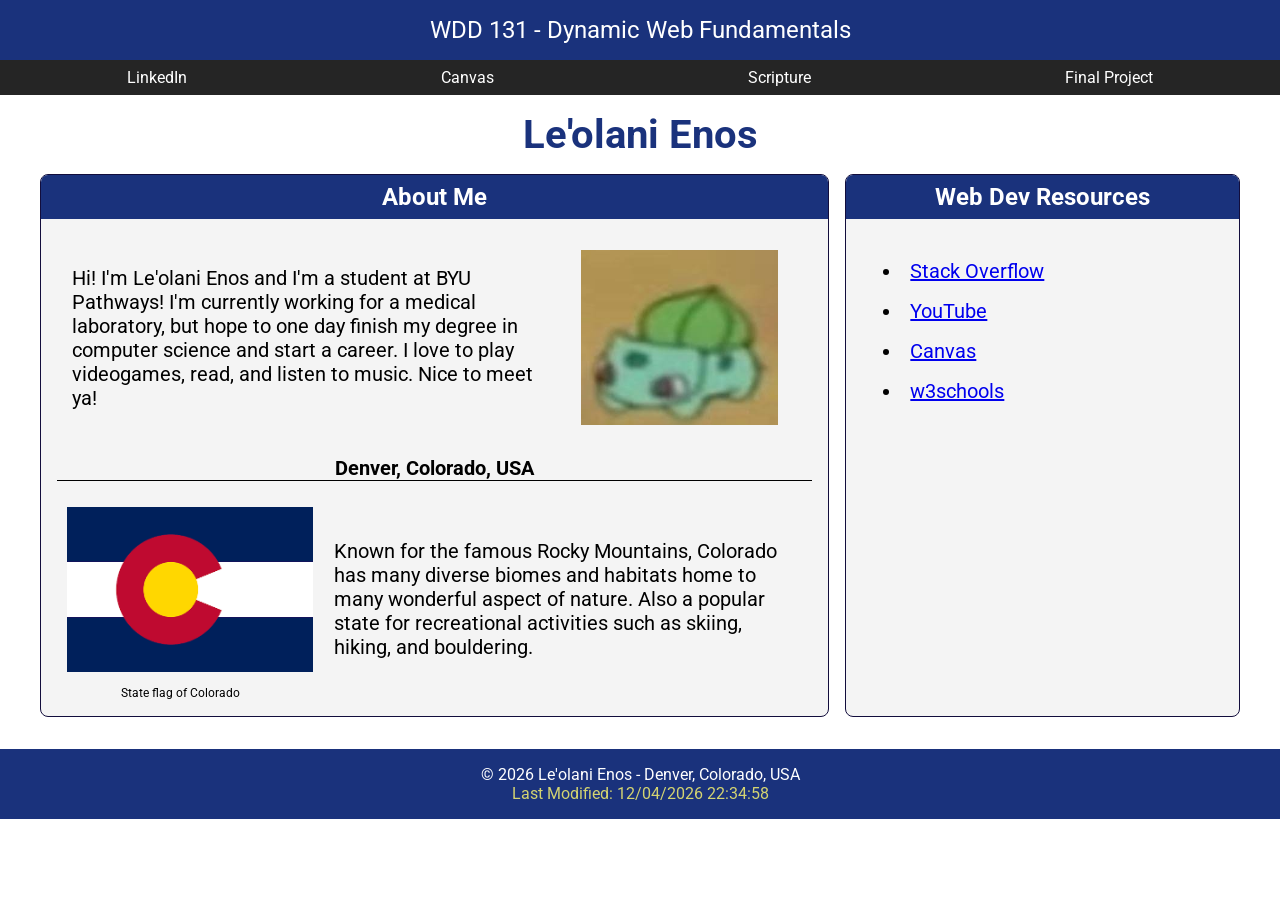
<file: index.html>
<!DOCTYPE html>
<html lang="en">
<head>
    <meta charset="UTF-8">
    <meta name="viewport" content="width=device-width, initial-scale=1.0">
    <meta name="description" content="Index home page for class WDD 131 - Dynamic Web Fundamentals : Le'olani Enos">
    <meta name="author" content="Le'olani Enos">
    <title>WDD 131 - Dynamic Web Fundamentals - Le'olani Enos</title>
    <link rel="stylesheet" href="styles/base.css">
    <script src="scripts/getdates.js" defer></script>
    <link rel="preconnect" href="https://fonts.googleapis.com">
<link rel="preconnect" href="https://fonts.gstatic.com" crossorigin>
<link href="https://fonts.googleapis.com/css2?family=Roboto:ital,wght@0,100..900;1,100..900&display=swap" rel="stylesheet">
</head>
<body>
    <header>
        <span id="course-title">WDD 131 - Dynamic Web Fundamentals</span>

        <nav>
            <ul>
                <li><a href="https://www.linkedin.com/in/leolani-enos" target="_blank">LinkedIn</a></li>
                <li><a href="https://canvas.instructure.com/" target="_blank">Canvas</a></li>
                <li><a href="https://www.churchofjesuschrist.org/study/scriptures/bofm/alma/37?lang=eng&id=p37#p37">Scripture</a></li>
                <li><a href="#">Final Project</a></li>
            </ul>
        </nav>
    </header>

    <main>
        <h1>Le'olani Enos</h1>

        <div class="card-container">
            <section class="card">
                <h2>About Me</h2>

                <div class="about-me">
                    <p>Hi! I'm Le'olani Enos and I'm a student at BYU Pathways! I'm currently working for a medical laboratory, but hope to one day finish my degree in computer science and start a career. I love to play videogames, read, and listen to music. Nice to meet ya!</p>
                    <img src="images/low_res_bulbasaur_alt.jpg" alt="Le'olani Enos">
                </div>

                <h3>Denver, Colorado, USA</h3>

                <div class="state">
                    <figure>
                        <img src="images/co_state_flag.png" alt="State flag of Colorado">
                        <figcaption>State flag of Colorado</figcaption>
                    </figure>
                    <p>Known for the famous Rocky Mountains, Colorado has many diverse biomes and habitats home to many wonderful aspect of nature. Also a popular state for recreational activities such as skiing, hiking, and bouldering.</p>
                </div>
            </section>

            <section class="card">
                <h2>Web Dev Resources</h2>

                <ul class="resources">
                    <li><a href="https://stackoverflow.com/questions">Stack Overflow</a></li>
                    <li><a href="https://www.youtube.com/">YouTube</a></li>
                    <li><a href="https://byupw.instructure.com/">Canvas</a></li>
                    <li><a href="https://www.w3schools.com/html/">w3schools</a></li>
                </ul>
            </section>
        </div>
    </main>

    <footer>
        <p>©️ <span id="currentyear"></span> Le'olani Enos - Denver, Colorado, USA</p>
        <p id="lastModified"></p>
    </footer>
</body>
</html>
</file>
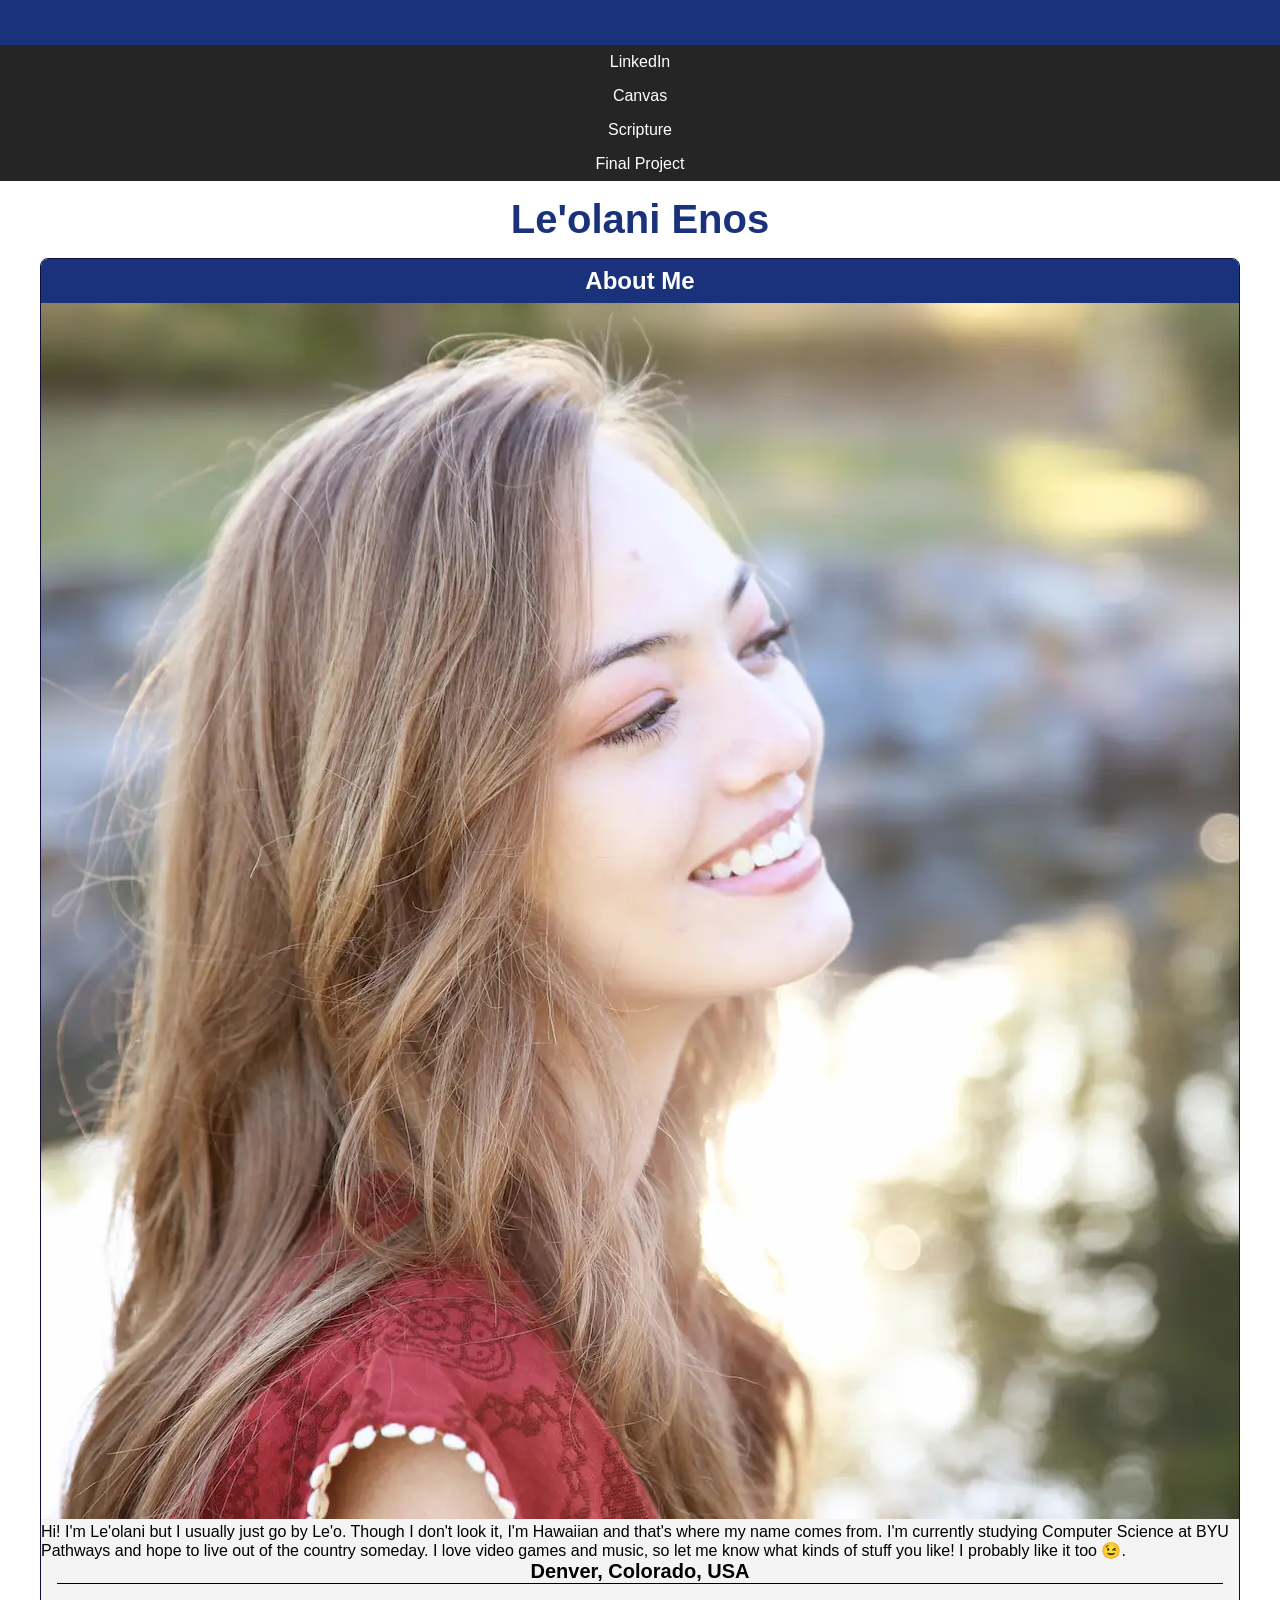
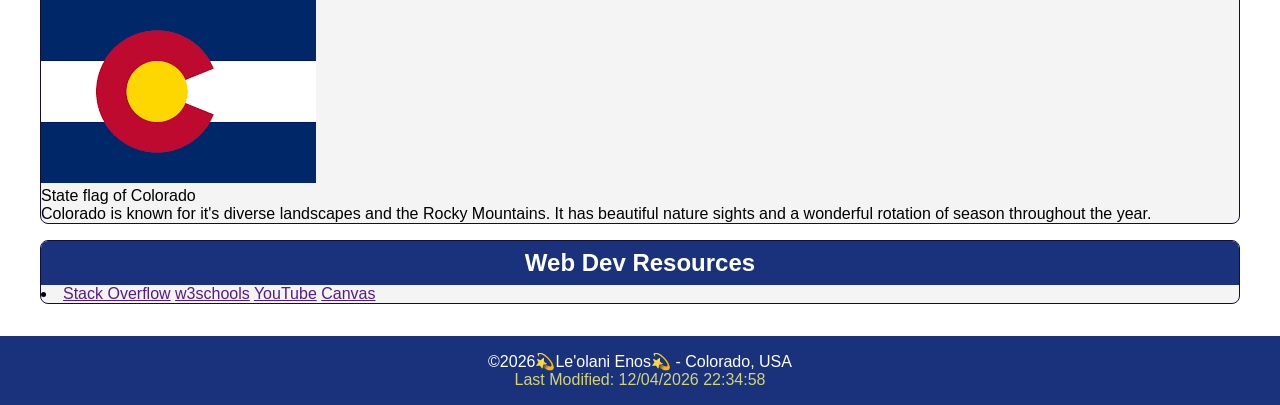
<file: indexx.html>
<!DOCTYPE html>
<html lang="en">
<head>
    <meta charset="UTF-8">
    <meta name="viewport" content="width=device-width, initial-scale=1.0">
    <meta name="description" content="Home Page for student Le'olani Enos for class WDD 131 - Dynamic Web Fundamentals to demonstrate basic HTML and CSS knowledge">
    <meta name="author" content="Le'olani Enos">
    <title>WDD131 - Dynamic Web Fundamentals - Le'olani Enos</title>
    <link rel="stylesheet" href="styles/base.css">
    <script src="scripts/getdates.js" defer></script>
</head>
<body>
    <header>
        <h1>WDD 131 - Dynamic Web Fundamentals</h1>
        <nav class="navigation">
            <a href="https://www.linkedin.com/in/leolani-enos/">LinkedIn</a>
            <a href="https://byupw.instructure.com/">Canvas</a>
            <a href="https://www.churchofjesuschrist.org/study/scriptures/bofm/alma/37?lang=eng#:~:text=37%20Counsel%20with,the%20last%20day.">Scripture</a>
            <a href="#">Final Project</a>
        </nav>
    </header>

    <main>
        <h1>Le'olani Enos</h1>
        
        <section class="card">
            <h2>About Me</h2>
            <img src="images/profile.webp">
            <p>Hi! I'm Le'olani but I usually just go by Le'o. Though I don't look it, I'm Hawaiian and that's where my name comes from. I'm currently studying Computer Science at BYU Pathways and hope to live out of the country someday. I love video games and music, so let me know what kinds of stuff you like! I probably like it too 😉.</p>
            <div>
                <h3>Denver, Colorado, USA</h3>
                <img src="images/flag.png">
                <figcaption>State flag of Colorado</figcaption>
                <p>Colorado is known for it's diverse landscapes and the Rocky Mountains. It has beautiful nature sights and a wonderful rotation of season throughout the year.</p>
            </div>
        </section>

        <section class="card">
            <h2>Web Dev Resources</h2>
            <li>
                <a href="">Stack Overflow</a>
                <a href="">w3schools</a>
                <a href="">YouTube</a>
                <a href="">Canvas</a>
            </li>
        </section>
    </main>

    <footer>
        <p>©️<span id="currentyear"></span>💫Le'olani Enos💫 - Colorado, USA</p>
        <p id="lastModified"></p>
    </footer>
</body>
</html>
</file>
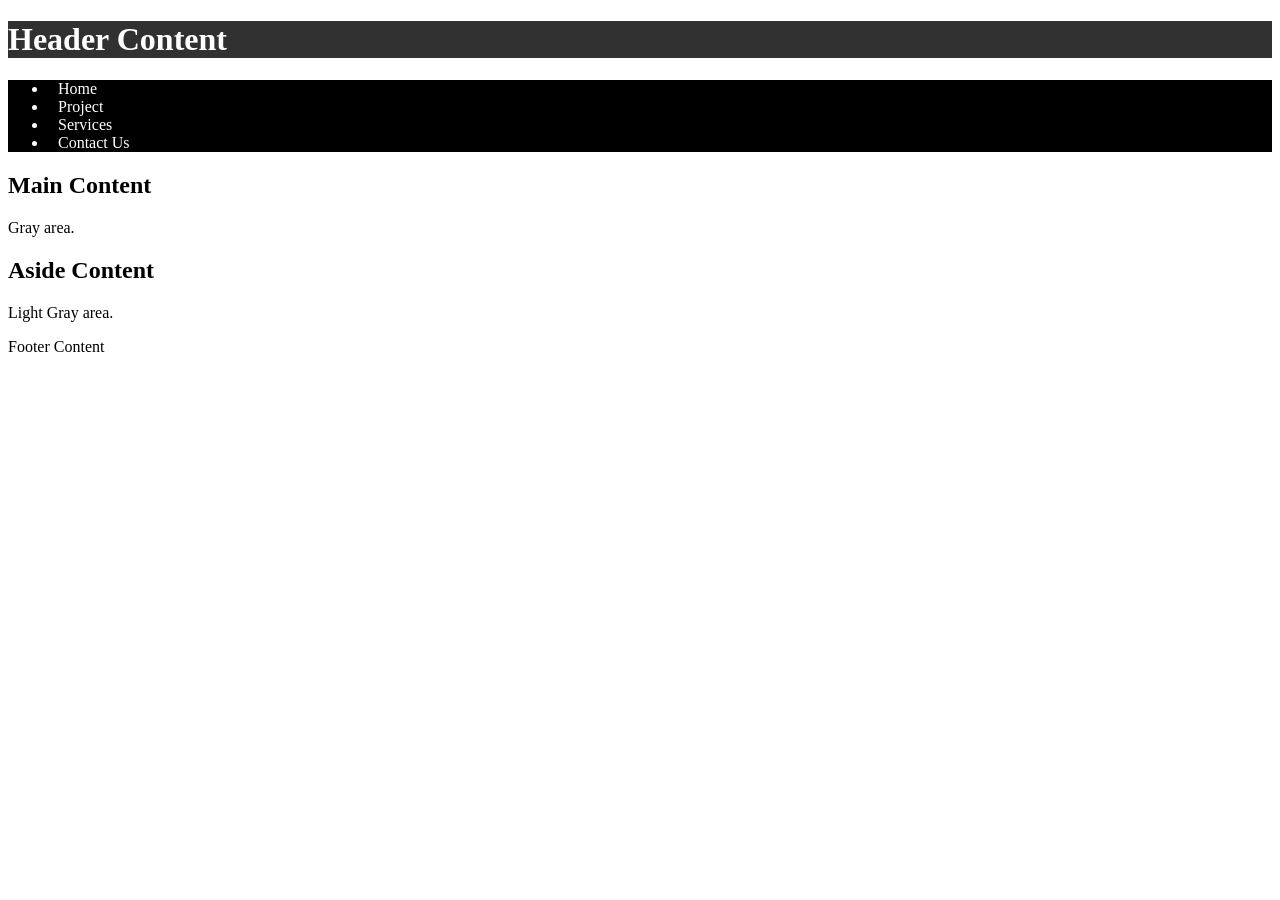
<file: week01/basic-layout.html>
<!DOCTYPE html>
<html lang="en">
<head>
    <meta charset="UTF-8">
    <meta name="viewport" content="width=device-width, initial-scale=1.0">
    <title>WDD 131 - Basic Layout - Le'olani Enos</title>
    <link rel="stylesheet" href="styles/layout.css">
</head>
<body>
    <header>
        <h1>Header Content</h1>
    </header>
    <nav>
        <ul>
            <li><a href="#">Home</a></li>
            <li><a href="#">Project</a></li>
            <li><a href="#">Services</a></li>
            <li><a href="#">Contact Us</a></li>
        </ul>
    </nav>
    <main>
        <section>
            <h2>Main Content</h2>
            <p>Gray area.</p>
        </section>
        <section>
            <h2>Aside Content</h2>
            <p>Light Gray area.</p>
        </section>
    </main>
    <footer>
        <p>Footer Content</p>
    </footer>
</body>
</html>
</file>
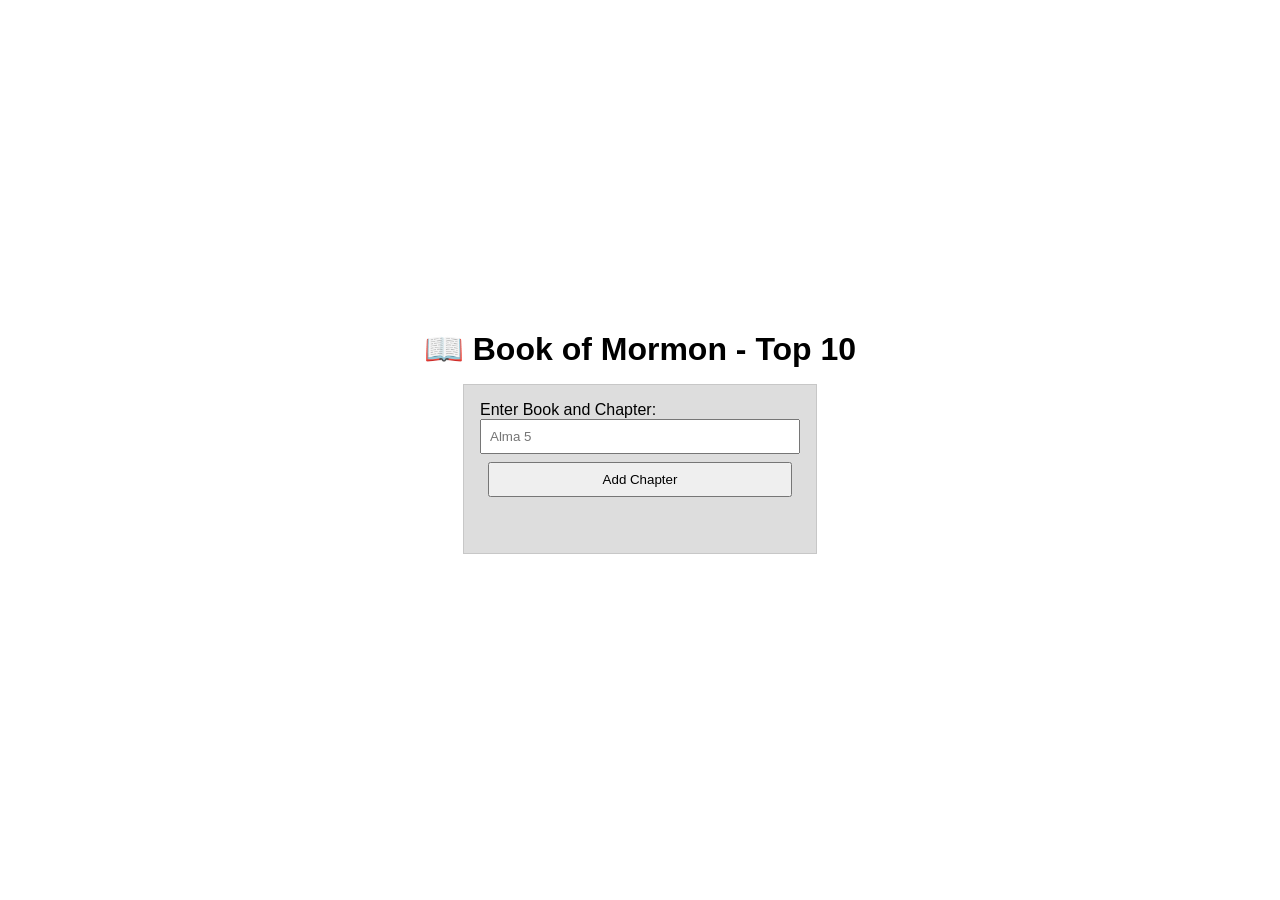
<file: week02/bom.html>
<!DOCTYPE html>
<html lang="en">
<head>
    <meta charset="UTF-8">
    <meta name="viewport" content="width=device-width, initial-scale=1.0">
    <title>Book of Mormon Scripture Top 10 List</title>
    <meta name="description" content="Application that lets the user enter their favorite scripture and displays a list of them">
    <meta name="author" content="Le'olani Enos">

    <link rel="stylesheet" href="styles/bom.css">
    <script src="scripts/bom.js" defer></script>
</head>
<body>
    <header>
        <h1>📖 Book of Mormon - Top 10</h1>
    </header>
    
    <main>
	    <label for="favchap">Enter Book and Chapter: </label>
	    <input type="text" id="favchap" placeholder="Alma 5">
	    <button type="submit">Add Chapter</button>
	    <ul id="list"></ul>
    </main>
</body>
</html>
</file>
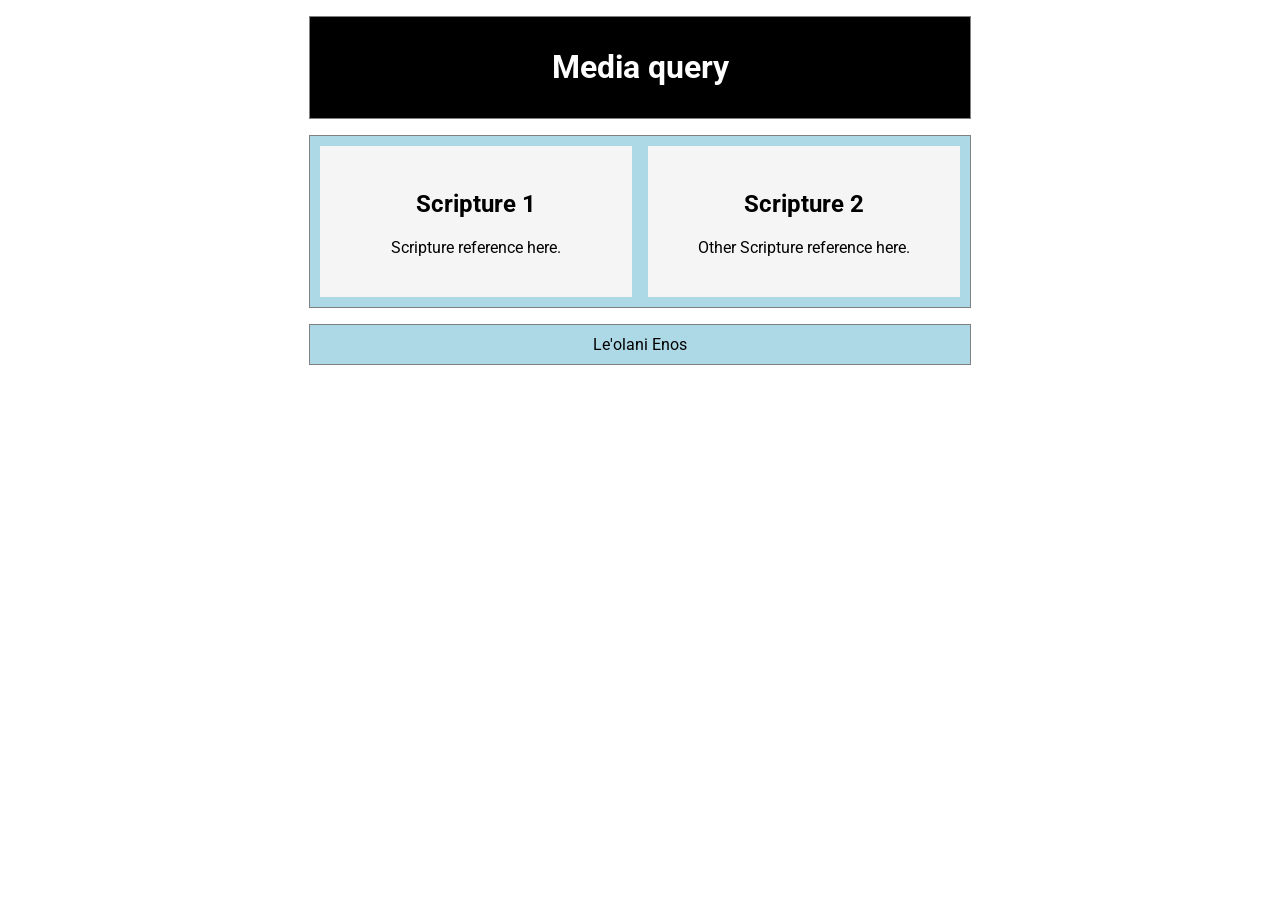
<file: week02/media-query.html>
<!DOCTYPE html>
<html lang="en">
<head>
    <meta charset="UTF-8">
    <meta name="viewport" content="width=device-width, initial-scale=1.0">
    <title>Document</title>
    <meta name="description" content="Media query learning activity practice">
    <meta name="author" content="Le'olani Enos">

    <link rel="stylesheet" href="styles/media-query.css">
    <link rel="stylesheet" href="styles/media-query-large.css">

    <link rel="preconnect" href="https://fonts.googleapis.com">
    <link rel="preconnect" href="https://fonts.gstatic.com" crossorigin>
    <link href="https://fonts.googleapis.com/css2?family=Roboto&display=swap" rel="stylesheet">
</head>
<body>
    <header>
        <h1>Media query</h1>
    </header>

    <main>
        <section>
            <h2>Scripture 1</h2>
            <p>Scripture reference here.</p>
        </section>
        <section>
            <h2>Scripture 2</h2>
            <p>Other Scripture reference here.</p>
        </section>
    </main>

    <footer>Le'olani Enos</footer>
</body>
</html>
</file>
<file: styles/base.css>
* {
    margin: 0;
    padding: 0;
    font-family: 'Roboto', sans-serif;
}

header {
    background-color: #1a327c;
    color: white;
    text-align: center;
}

#course-title {
    display: block;
    text-align: center;
    padding: 1rem;
    font-size: 1.5rem;
}

nav {
    background-color: #252525;
    width: 100%;
}

nav ul {
    list-style-type: none;
    display: flex;
    justify-content: space-around;
    align-items: center;
}

nav a {
    text-decoration: none;
    color: white;
    display: block;
    transition: color 0.3s ease, background-color 0.3s ease;
    padding: 0.5rem;
}

nav a:hover {
    color: #8ea3e3;
    background-color: #180b3d;
}

main {
    padding: 1rem;
    max-width: 1200px;
    margin: 0 auto;
}

h1 {
    text-align: center;
    font-size: 2.5rem;
    color:#1a327c;
}

.card-container {
    display: grid;
    grid-template-columns: 2fr 1fr;
    gap: 1rem;
}

.card { 
    background-color: #f4f4f4;
    border: 1px solid #120d3c;
    border-radius: 8px;
    overflow: hidden;
    margin: 1rem 0;
}

.card h2 {
    background-color: #1a327c;
    color: white;
    padding: 0.5rem;
    text-align: center;
    font-size: 1.5rem;
}

.about-me {
    display: grid;
    grid-template-columns: 1fr 0.5fr;
    gap: 1rem;
    align-items: center;
    padding: 1rem;
}

.about-me img {
    width: 80%;
    padding: 15px;
}

.about-me p {
    font-size: 1.25rem;
    padding: 15px;
}

.card h3 {
    text-align: center;
    font-size: 1.25rem;
    border-bottom: 1px solid black;
    margin: 0 1rem 1rem;
}

.state {
    display: grid;
    grid-template-columns: 0.5fr 1fr;
    gap: 1rem;
    align-items: center;
    padding: 0 1rem 1rem;
}

.state figure {
    text-align: center;
}

.state img {
    width: 100%;
    height: auto;
    padding: 10px;
}

.state figcaption {
    text-align: center;
    font-size: 0.75rem;
}

.state p {
    font-size: 1.25rem;
    padding: 15px;
}

.resources {
    margin: 2rem;
    padding-left: 1.5rem;
    font-size: 1.25rem;
}

.resources li {
    padding: 0.5rem;
}

footer {
    background-color: #1a327c;
    color: white;
    text-align: center;
    padding: 1rem;
    font-size: 1rem;
}

#lastModified {
    color:rgb(212, 212, 113);
}
</file>
<file: week01/styles/layout.css>
header {
    background-color: rgb(49, 49, 49);
    color: white;
}

nav {
    background-color: black;
    color: white;
}

nav a {
    color: white;
    text-decoration: none;
    padding: 10px;
}
</file>
<file: week02/styles/bom.css>
* {
	margin: 0;
	padding: 0;
}

body {
	height: 100vh;
	display: flex;
	flex-direction: column;
	align-items: center;
	justify-content: center;
	font-family: Acme, Arial, sans-serif;
}

h1 {
	font-size: 1.5rem;
}

main {
	margin: 1rem auto;
	border: 1px solid rgb(0 0 0 / 0.1);
	padding: 1rem;
	background-color: #ddd;
	display: flex;
	flex-direction: column;
}

input,
button {
	padding: 0.5rem;
}

button {
	margin: 0.5rem;
}

.delete {
	width: fit-content;
}

.input {
	display: flex;
	gap: 1rem;
}

.list {
	padding: 0.5rem;
}

ul {
	margin: 1rem;
	list-style: none;
}

li {
	display: flex;
	align-items: center;
	justify-content: space-between;
}

@media only screen and (min-width: 32.5em) {
	h1 {
		font-size: 2rem;
	}

	main {
		width: 320px;
	}
}
</file>
<file: week02/styles/media-query.css>
body {
    font-family: 'Roboto', sans-serif;
}

header, main, footer {
    max-width: 640px;
    margin: 1rem auto;
    text-align: center;
    border: 1px solid gray;
    padding: 10px;
    background-color: lightblue;
}

main {
    display: grid;
    grid-template-columns: 1fr;
    gap: 1rem;
}

section {
    padding: 1.5rem;
    background-color: whitesmoke;
}
</file>
<file: week02/styles/media-query-large.css>
@media screen and (min-width: 850px) {
  header {
    background-color: #000;
    color: #fff;
  }
  
  main {
    grid-template-columns: 1fr 1fr;
  }
}
</file>
